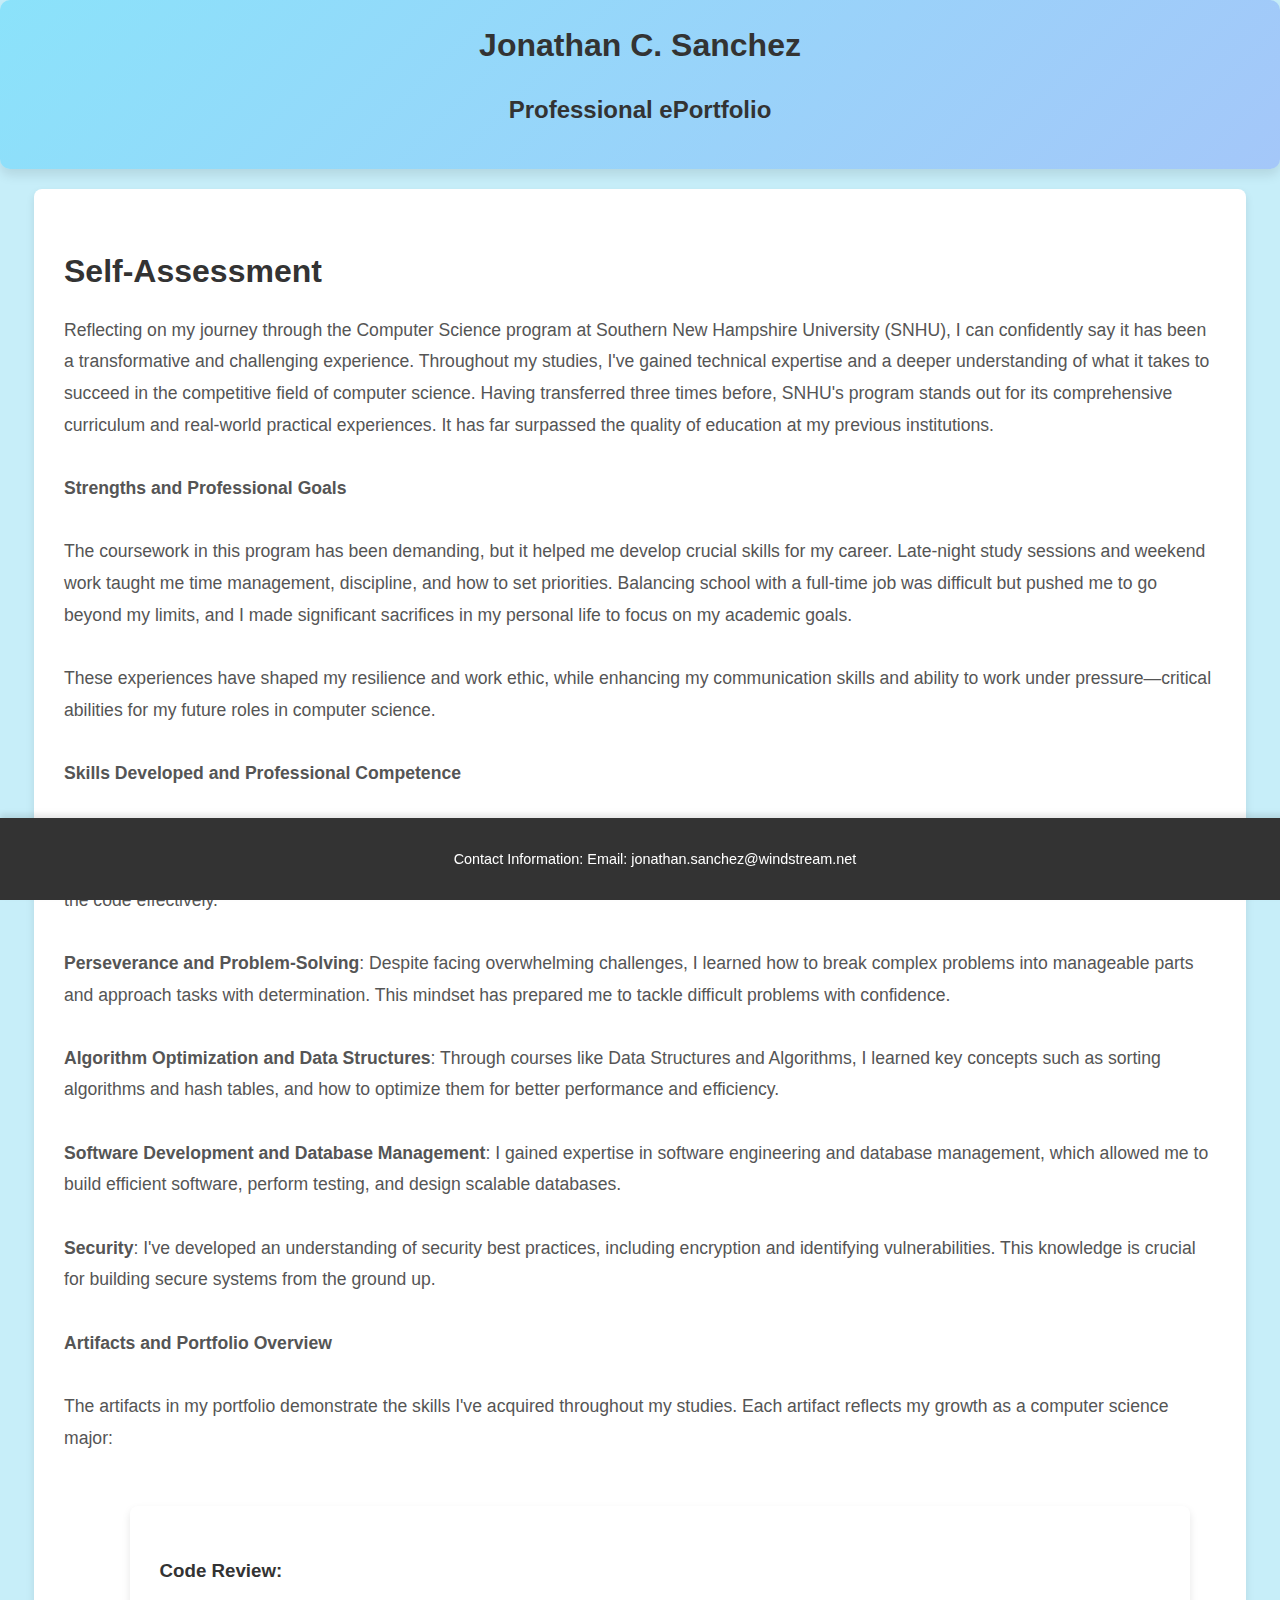
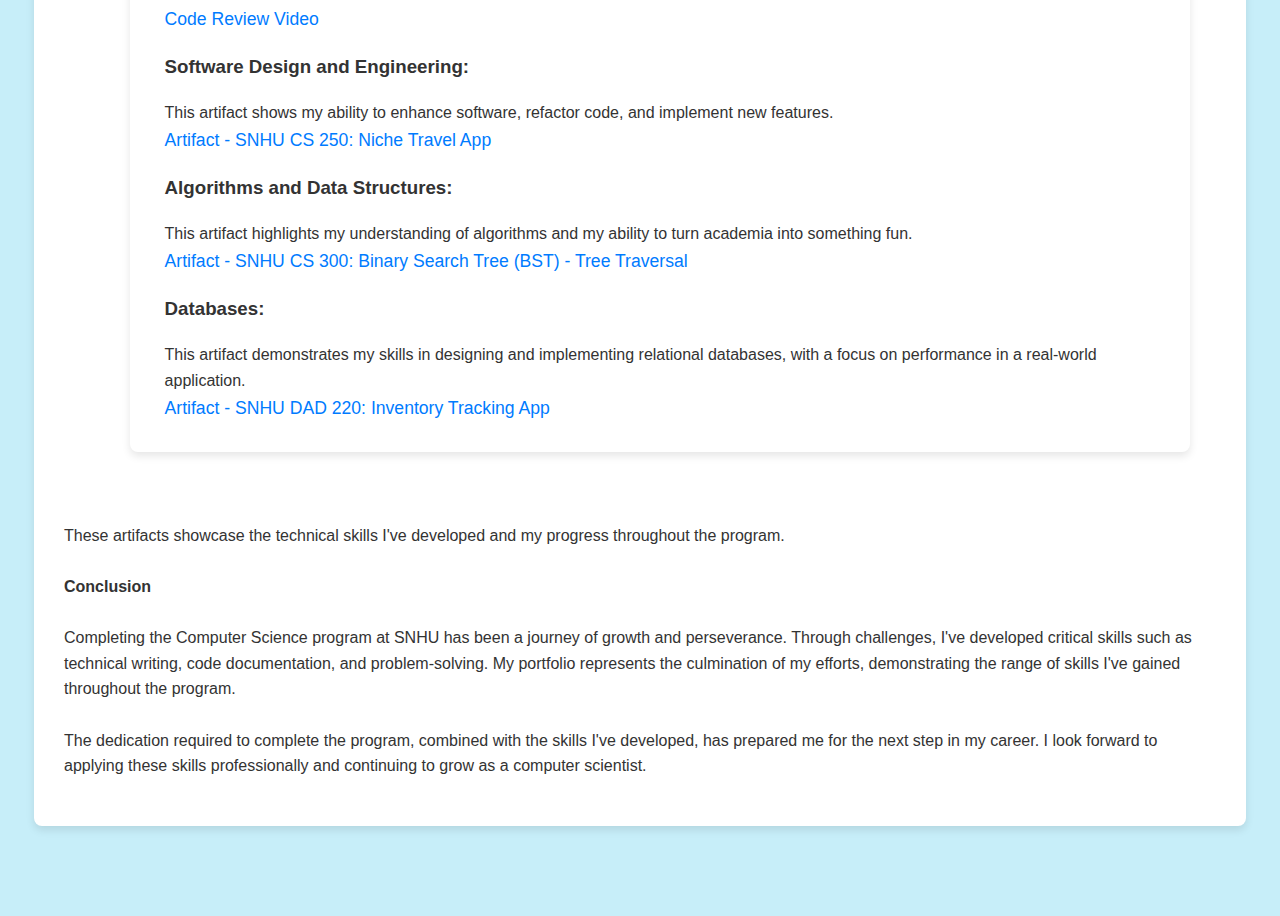
<file: index.html>
<!DOCTYPE html>
<html lang="en">
<head>
    <meta charset="UTF-8">
    <meta name="viewport" content="width=device-width, initial-scale=1.0">
    <title>Jonathan C. Sanchez - Professional ePortfolio</title>
    <link rel="stylesheet" href="./css/style.css">
</head>
<body>
    <header>
        <h1>Jonathan C. Sanchez</h1>
        <h2>Professional ePortfolio</h2>
    </header>
    <section id="self-assessment">
        <h2>Self-Assessment</h2>
        <p>
        
            Reflecting on my journey through the Computer Science program at Southern New Hampshire University (SNHU), I can confidently say it has been a transformative and challenging experience. Throughout my studies, I've gained technical expertise and a deeper understanding of what it takes to succeed in the competitive field of computer science. Having transferred three times before, SNHU's program stands out for its comprehensive curriculum and real-world practical experiences. It has far surpassed the quality of education at my previous institutions.<br><br>
        
            <strong>Strengths and Professional Goals</strong><br><br>
        
            The coursework in this program has been demanding, but it helped me develop crucial skills for my career. Late-night study sessions and weekend work taught me time management, discipline, and how to set priorities. Balancing school with a full-time job was difficult but pushed me to go beyond my limits, and I made significant sacrifices in my personal life to focus on my academic goals.<br><br>
        
            These experiences have shaped my resilience and work ethic, while enhancing my communication skills and ability to work under pressure—critical abilities for my future roles in computer science.<br><br>
        
            <strong>Skills Developed and Professional Competence</strong><br><br>
        
            <strong>Technical Writing and Code Documentation</strong>: I've honed my ability to write clear, detailed documentation, making code easier to understand and maintain. This skill became crucial during coursework, where thorough documentation was necessary for future developers and testers to work with the code effectively.<br><br>
        
            <strong>Perseverance and Problem-Solving</strong>: Despite facing overwhelming challenges, I learned how to break complex problems into manageable parts and approach tasks with determination. This mindset has prepared me to tackle difficult problems with confidence.<br><br>
        
            <strong>Algorithm Optimization and Data Structures</strong>: Through courses like Data Structures and Algorithms, I learned key concepts such as sorting algorithms and hash tables, and how to optimize them for better performance and efficiency.<br><br>
        
            <strong>Software Development and Database Management</strong>: I gained expertise in software engineering and database management, which allowed me to build efficient software, perform testing, and design scalable databases.<br><br>
        
            <strong>Security</strong>: I've developed an understanding of security best practices, including encryption and identifying vulnerabilities. This knowledge is crucial for building secure systems from the ground up.<br><br>
        
            <strong>Artifacts and Portfolio Overview</strong><br><br>
        
            The artifacts in my portfolio demonstrate the skills I've acquired throughout my studies. Each artifact reflects my growth as a computer science major:<br><br>
        
            <ul>
                <section id="navigation">
                    <nav>
                        <ul><h3>Code Review:</h3>
                            <li><a href="./assets/CodeReview/codeReview.html">Code Review Video</a></li>
                            <li><h3>Software Design and Engineering:</h3> This artifact shows my ability to enhance software, refactor code, and implement new features.</li>
                            <li><a href="./assets/ArtifactOne/artifactOne.html">Artifact - SNHU CS 250: Niche Travel App</a></li>
                            <li><h3>Algorithms and Data Structures:</h3>This artifact highlights my understanding of algorithms and my ability to turn academia into something fun.</li>
                            <li><a href="./assets/ArtifactTwo/artifactTwo.html">Artifact - SNHU CS 300: Binary Search Tree (BST) - Tree Traversal</a></li>
                            <li><h3>Databases:</h3> This artifact demonstrates my skills in designing and implementing relational databases, with a focus on performance in a real-world application.</li>
                            <li><a href="./assets/ArtifactThree/artifactThree.html">Artifact - SNHU DAD 220: Inventory Tracking App</a></li>
            
                            
                        </ul>
                    </nav>
                </section>
            </ul><br><br>
        
            These artifacts showcase the technical skills I've developed and my progress throughout the program.<br><br>
        
            <strong>Conclusion</strong><br><br>
        
            Completing the Computer Science program at SNHU has been a journey of growth and perseverance. Through challenges, I've developed critical skills such as technical writing, code documentation, and problem-solving. My portfolio represents the culmination of my efforts, demonstrating the range of skills I've gained throughout the program.<br><br>
        
            The dedication required to complete the program, combined with the skills I've developed, has prepared me for the next step in my career. I look forward to applying these skills professionally and continuing to grow as a computer scientist.
        </p>
        
    </section>



    <footer>
        <p>Contact Information: Email: jonathan.sanchez@windstream.net</p>
    </footer>
</body>
</html>
</file>
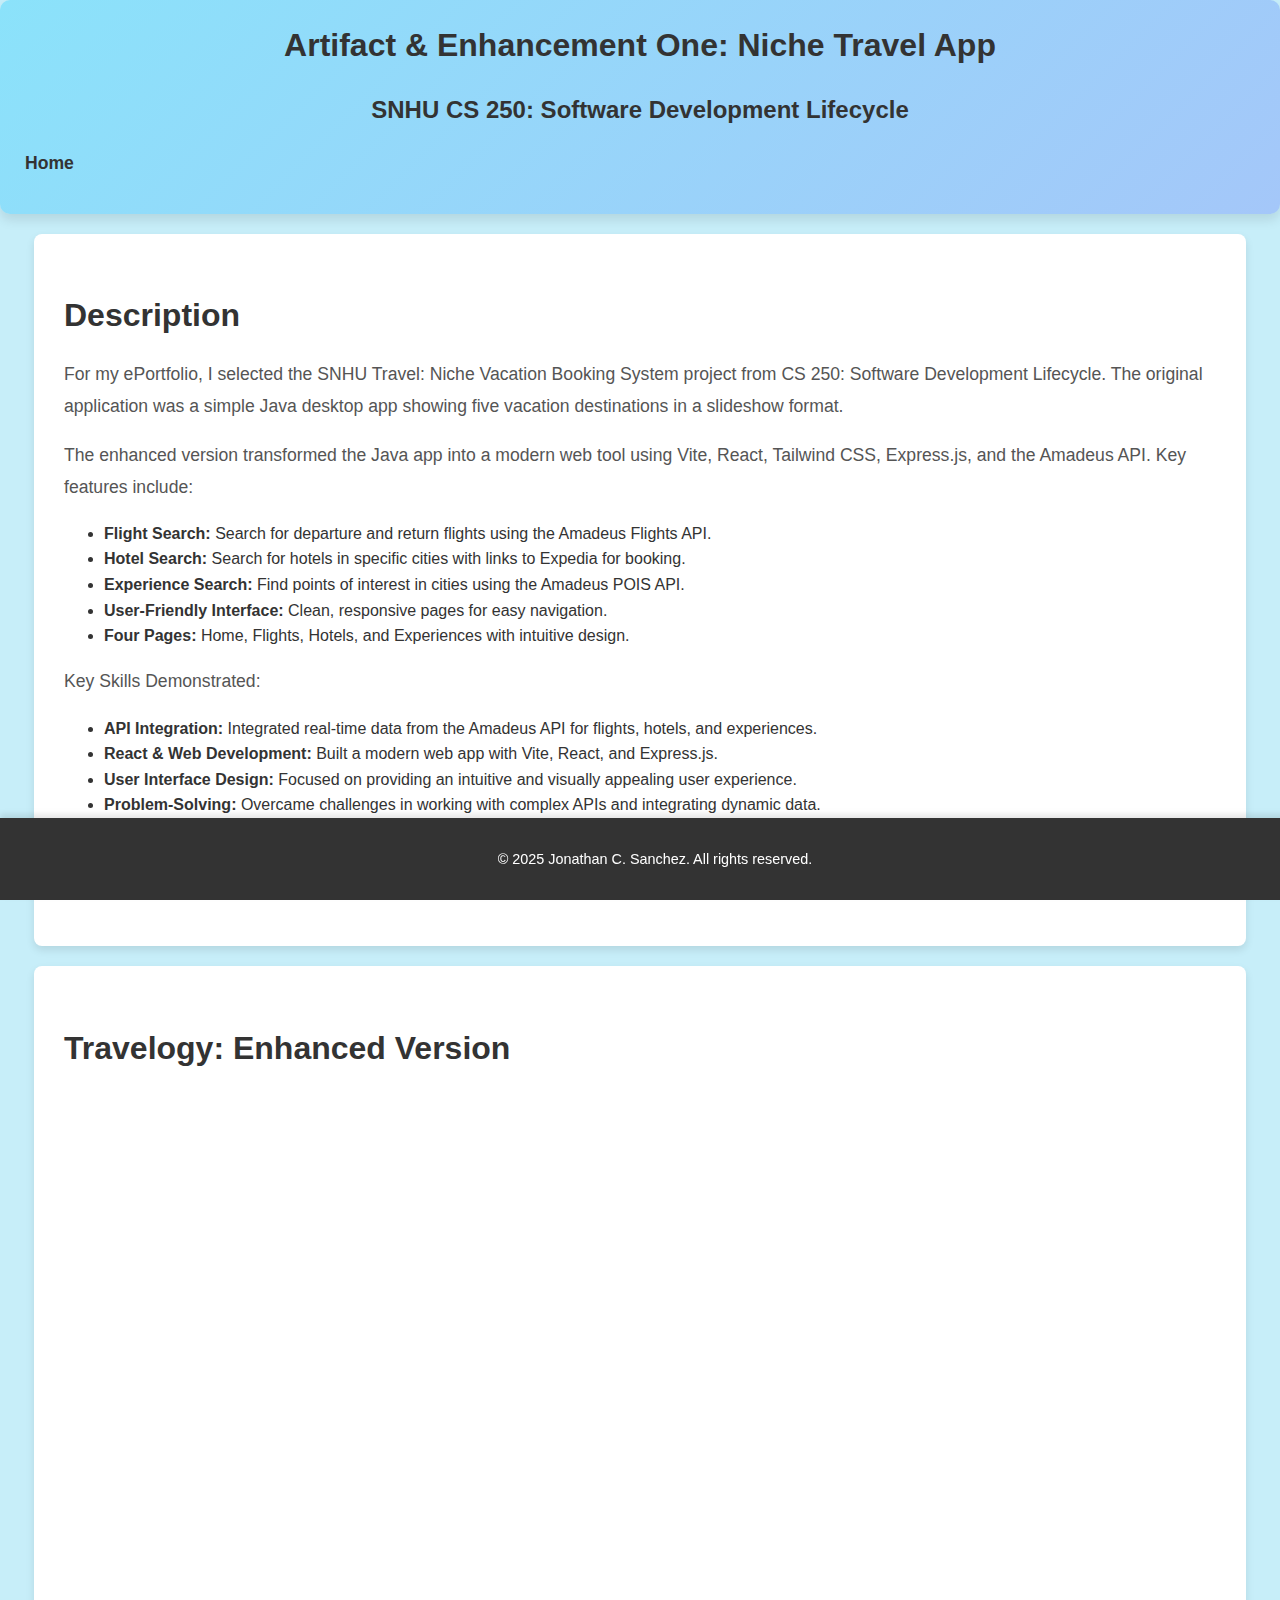
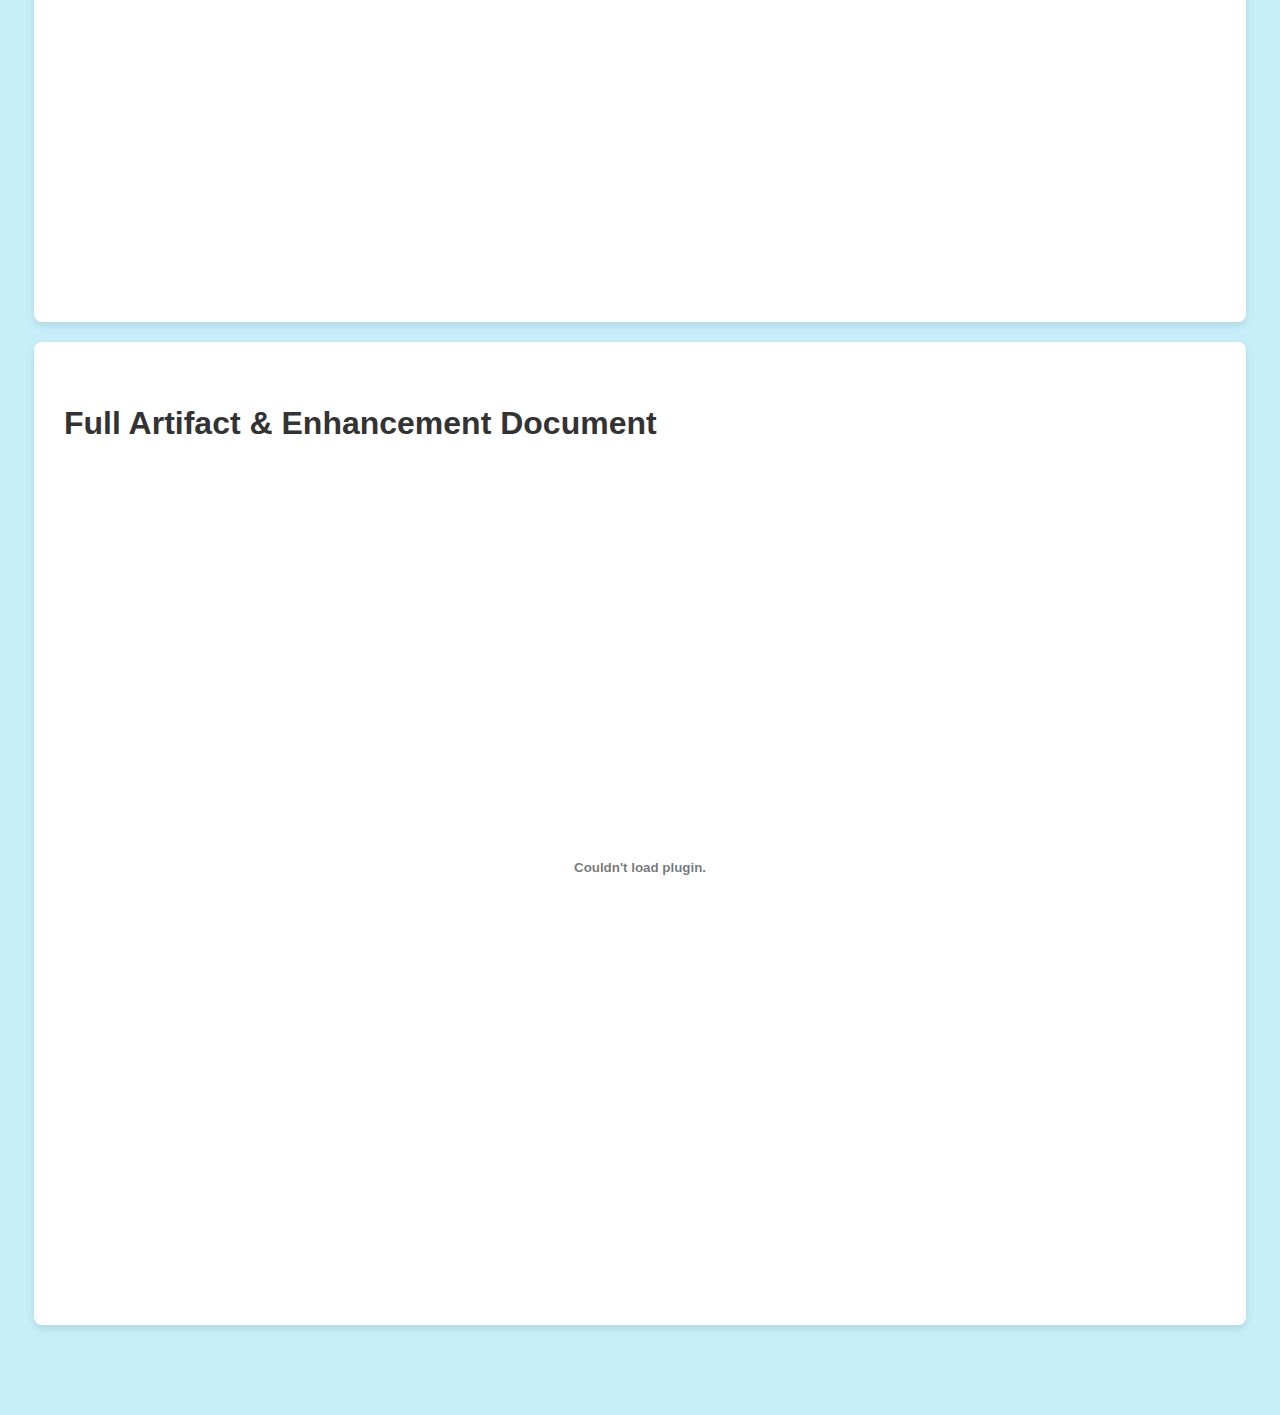
<file: assets/ArtifactOne/artifactOne.html>
<!DOCTYPE html>
<html lang="en">
<head>
    <meta charset="UTF-8">
    <meta name="viewport" content="width=device-width, initial-scale=1.0">
    <title>Artifact 1: Niche Travel App</title>
    <link rel="stylesheet" href="../../css/style.css">
</head>
<body>
    <header>
        <h1>Artifact & Enhancement One: Niche Travel App</h1>
        <h2>SNHU CS 250: Software Development Lifecycle</h2>
        <nav>
            <ul>
                <li><a href="../../index.html">Home</a></li>
            </ul>
        </nav>
    </header>

    <section>
        <h2>Description</h2>
        <p>
            For my ePortfolio, I selected the SNHU Travel: Niche Vacation Booking System project from CS 250: Software Development Lifecycle. The original application was a simple Java desktop app showing five vacation destinations in a slideshow format.
        </p>
        
        <p>
            The enhanced version transformed the Java app into a modern web tool using Vite, React, Tailwind CSS, Express.js, and the Amadeus API. Key features include:
            <ul>
                <li><strong>Flight Search:</strong> Search for departure and return flights using the Amadeus Flights API.</li>
                <li><strong>Hotel Search:</strong> Search for hotels in specific cities with links to Expedia for booking.</li>
                <li><strong>Experience Search:</strong> Find points of interest in cities using the Amadeus POIS API.</li>
                <li><strong>User-Friendly Interface:</strong> Clean, responsive pages for easy navigation.</li>
                <li><strong>Four Pages:</strong> Home, Flights, Hotels, and Experiences with intuitive design.</li>
            </ul>
        </p>
        
        <p>
            Key Skills Demonstrated:
            <ul>
                <li><strong>API Integration:</strong> Integrated real-time data from the Amadeus API for flights, hotels, and experiences.</li>
                <li><strong>React & Web Development:</strong> Built a modern web app with Vite, React, and Express.js.</li>
                <li><strong>User Interface Design:</strong> Focused on providing an intuitive and visually appealing user experience.</li>
                <li><strong>Problem-Solving:</strong> Overcame challenges in working with complex APIs and integrating dynamic data.</li>
            </ul>
        </p>
        
        <p>
            This project showcases my ability to take a simple idea and turn it into a fully functioning web application with modern technologies. If revisited, I'd add features like user login and more advanced booking capabilities.
        </p>
        
    </section>

    <section>
        <h2>Travelogy: Enhanced Version</h2>

        <iframe src="https://travelogy-frontend-3f9bc06f0a5e.herokuapp.com/" width="100%" height="800" frameborder="0" allowfullscreen></iframe>

    </section>

    <section>
        <h2>Full Artifact & Enhancement Document</h2>
        <p>
            <embed src="./Enhancement_One_TravelApp_Jonathan_Sanchez.pdf" width="100%" height="800px" type="application/pdf">
        </p>
    </section>



    <footer>
        <p>&copy; 2025 Jonathan C. Sanchez. All rights reserved.</p>
    </footer>
</body>
</html>
</file>
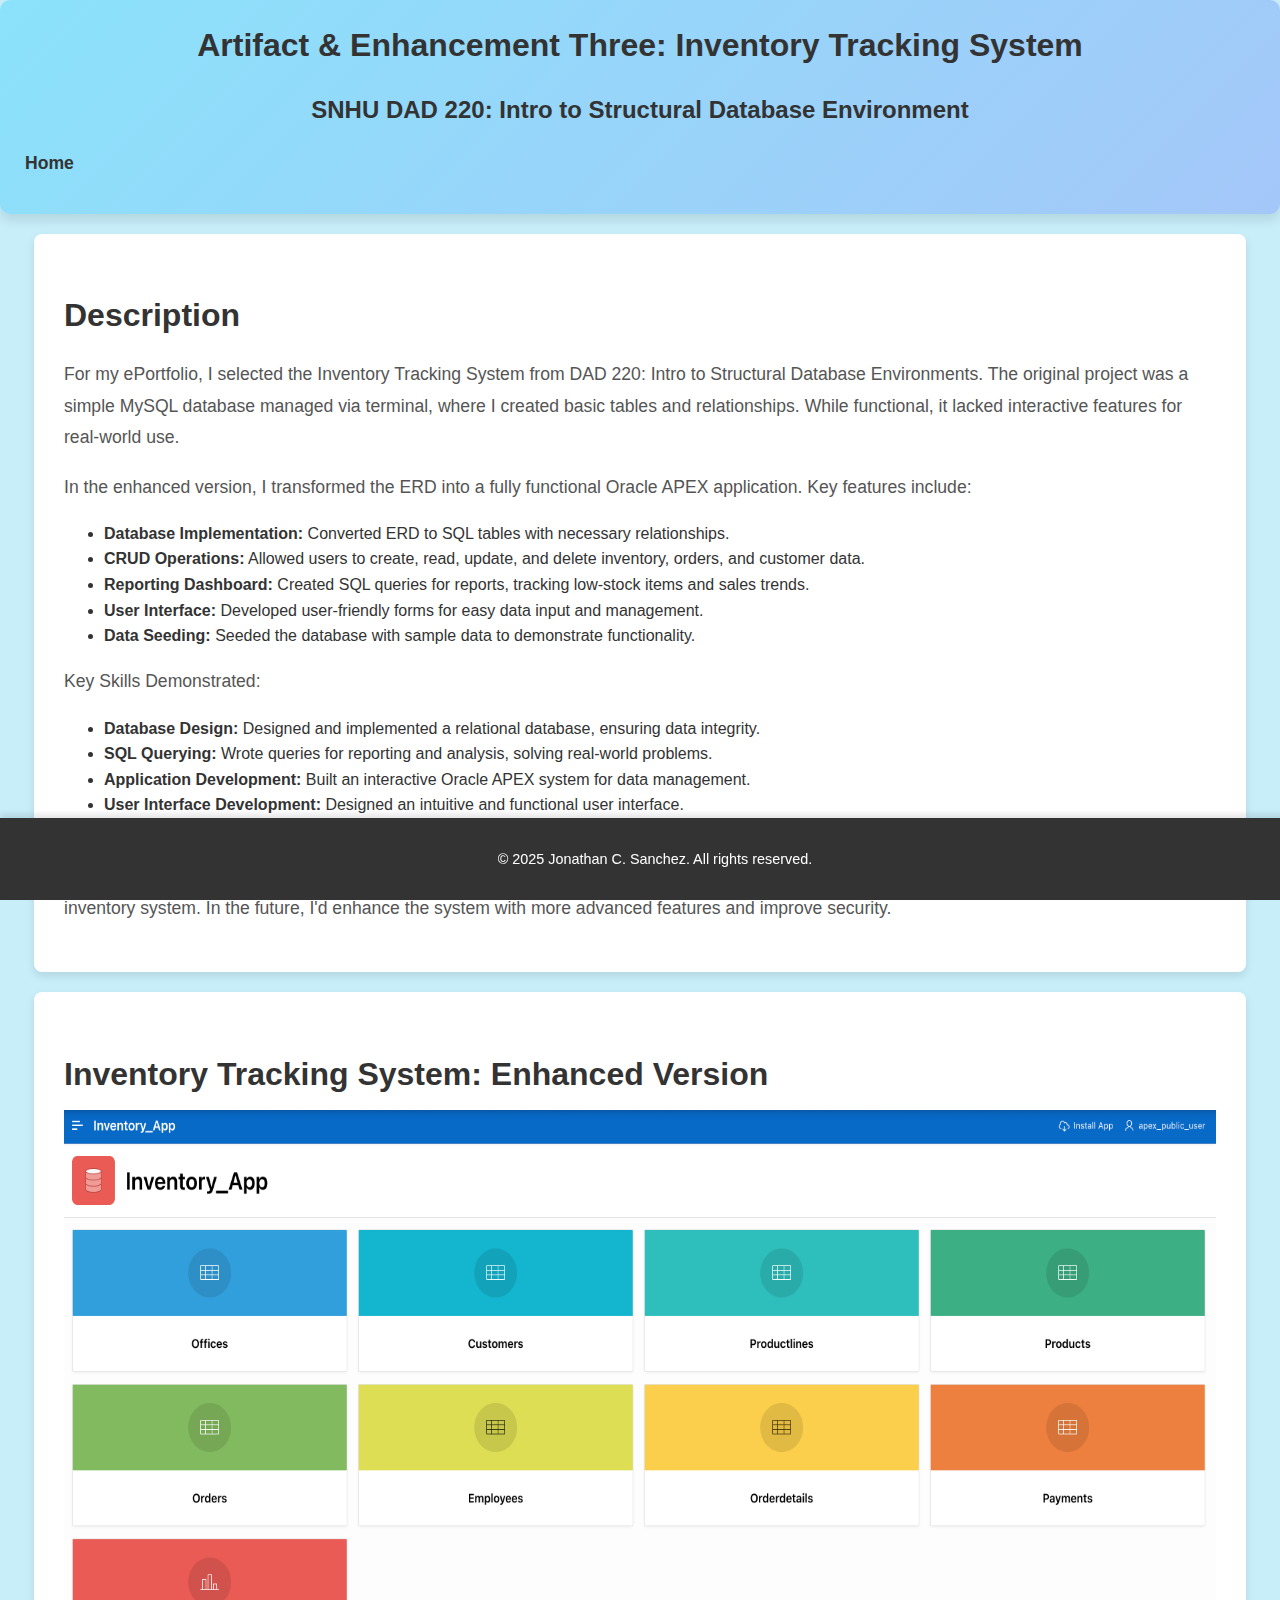
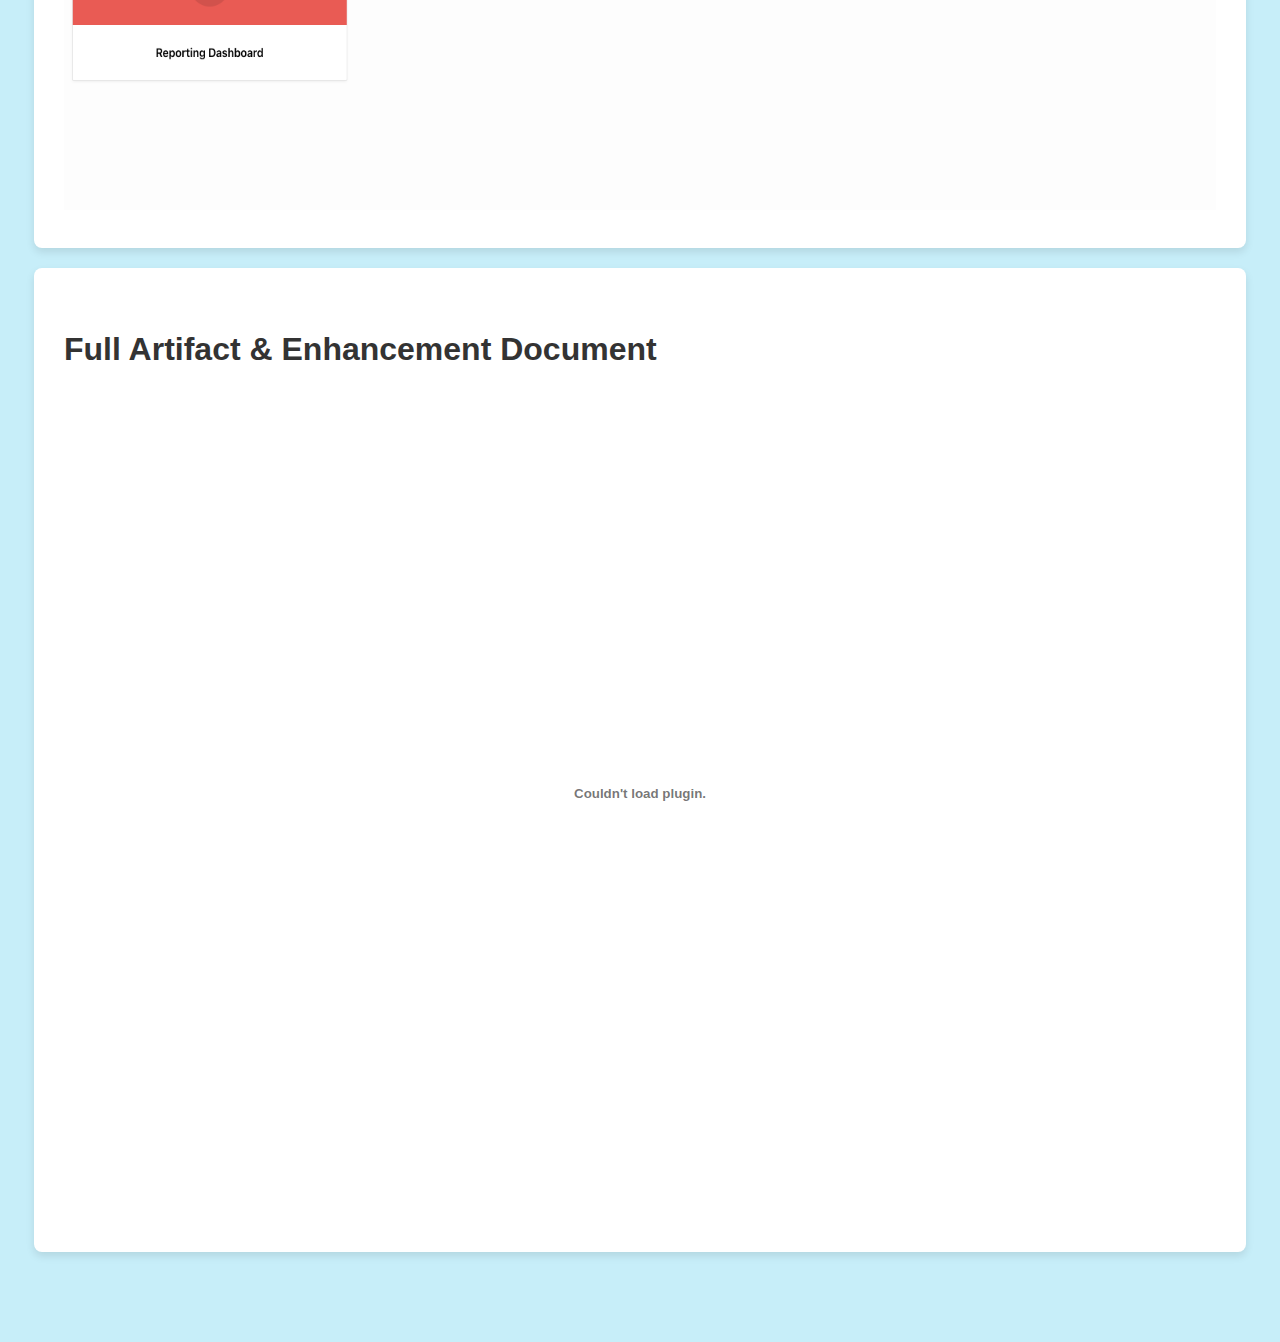
<file: assets/ArtifactThree/artifactThree.html>
<!DOCTYPE html>
<html lang="en">
<head>
    <meta charset="UTF-8">
    <meta name="viewport" content="width=device-width, initial-scale=1.0">
    <title>Artifact 3: Inventory Tracking System</title>
    <link rel="stylesheet" href="../../css/style.css">
</head>
<body>
    <header>
        <h1>Artifact & Enhancement Three: Inventory Tracking System</h1>
        <h2>SNHU DAD 220: Intro to Structural Database Environment</h2>
        <nav>
            <ul>
                <li><a href="../../index.html">Home</a></li>
            </ul>
        </nav>
    </header>

    <section>
        <h2>Description</h2>
        <p>
            For my ePortfolio, I selected the Inventory Tracking System from DAD 220: Intro to Structural Database Environments. The original project was a simple MySQL database managed via terminal, where I created basic tables and relationships. While functional, it lacked interactive features for real-world use.
        </p>
        
        <p>
            In the enhanced version, I transformed the ERD into a fully functional Oracle APEX application. Key features include:
            <ul>
                <li><strong>Database Implementation:</strong> Converted ERD to SQL tables with necessary relationships.</li>
                <li><strong>CRUD Operations:</strong> Allowed users to create, read, update, and delete inventory, orders, and customer data.</li>
                <li><strong>Reporting Dashboard:</strong> Created SQL queries for reports, tracking low-stock items and sales trends.</li>
                <li><strong>User Interface:</strong> Developed user-friendly forms for easy data input and management.</li>
                <li><strong>Data Seeding:</strong> Seeded the database with sample data to demonstrate functionality.</li>
            </ul>
        </p>
        
        <p>
            Key Skills Demonstrated:
            <ul>
                <li><strong>Database Design:</strong> Designed and implemented a relational database, ensuring data integrity.</li>
                <li><strong>SQL Querying:</strong> Wrote queries for reporting and analysis, solving real-world problems.</li>
                <li><strong>Application Development:</strong> Built an interactive Oracle APEX system for data management.</li>
                <li><strong>User Interface Development:</strong> Designed an intuitive and functional user interface.</li>
                <li><strong>Security Considerations:</strong> Followed best practices to handle data securely.</li>
            </ul>
        </p>
        
        <p>
            This project allowed me to apply database management, SQL, and application development skills, turning a conceptual ERD into a practical inventory system. In the future, I'd enhance the system with more advanced features and improve security.
        </p>
        
    </section>

    <section>
        <h2>Inventory Tracking System: Enhanced Version</h2>
        <a href="https://apex.oracle.com/pls/apex/r/test_jcs/inventory-app/home?session=101263046178727">
            <img src="./image.jpg" alt="Link Image" style="border: none; width: 100%; height: 700px;">
        </a>
        
    </section>

    <section>
        <h2>Full Artifact & Enhancement Document</h2>
        <p>
            <embed src="./EnhancementThree_Jonathan_Sanchez.pdf" width="100%" height="800px" type="application/pdf">
        </p>
    </section>
   


    <footer>
        <p>&copy; 2025 Jonathan C. Sanchez. All rights reserved.</p>
    </footer>
</body>
</html>
</file>
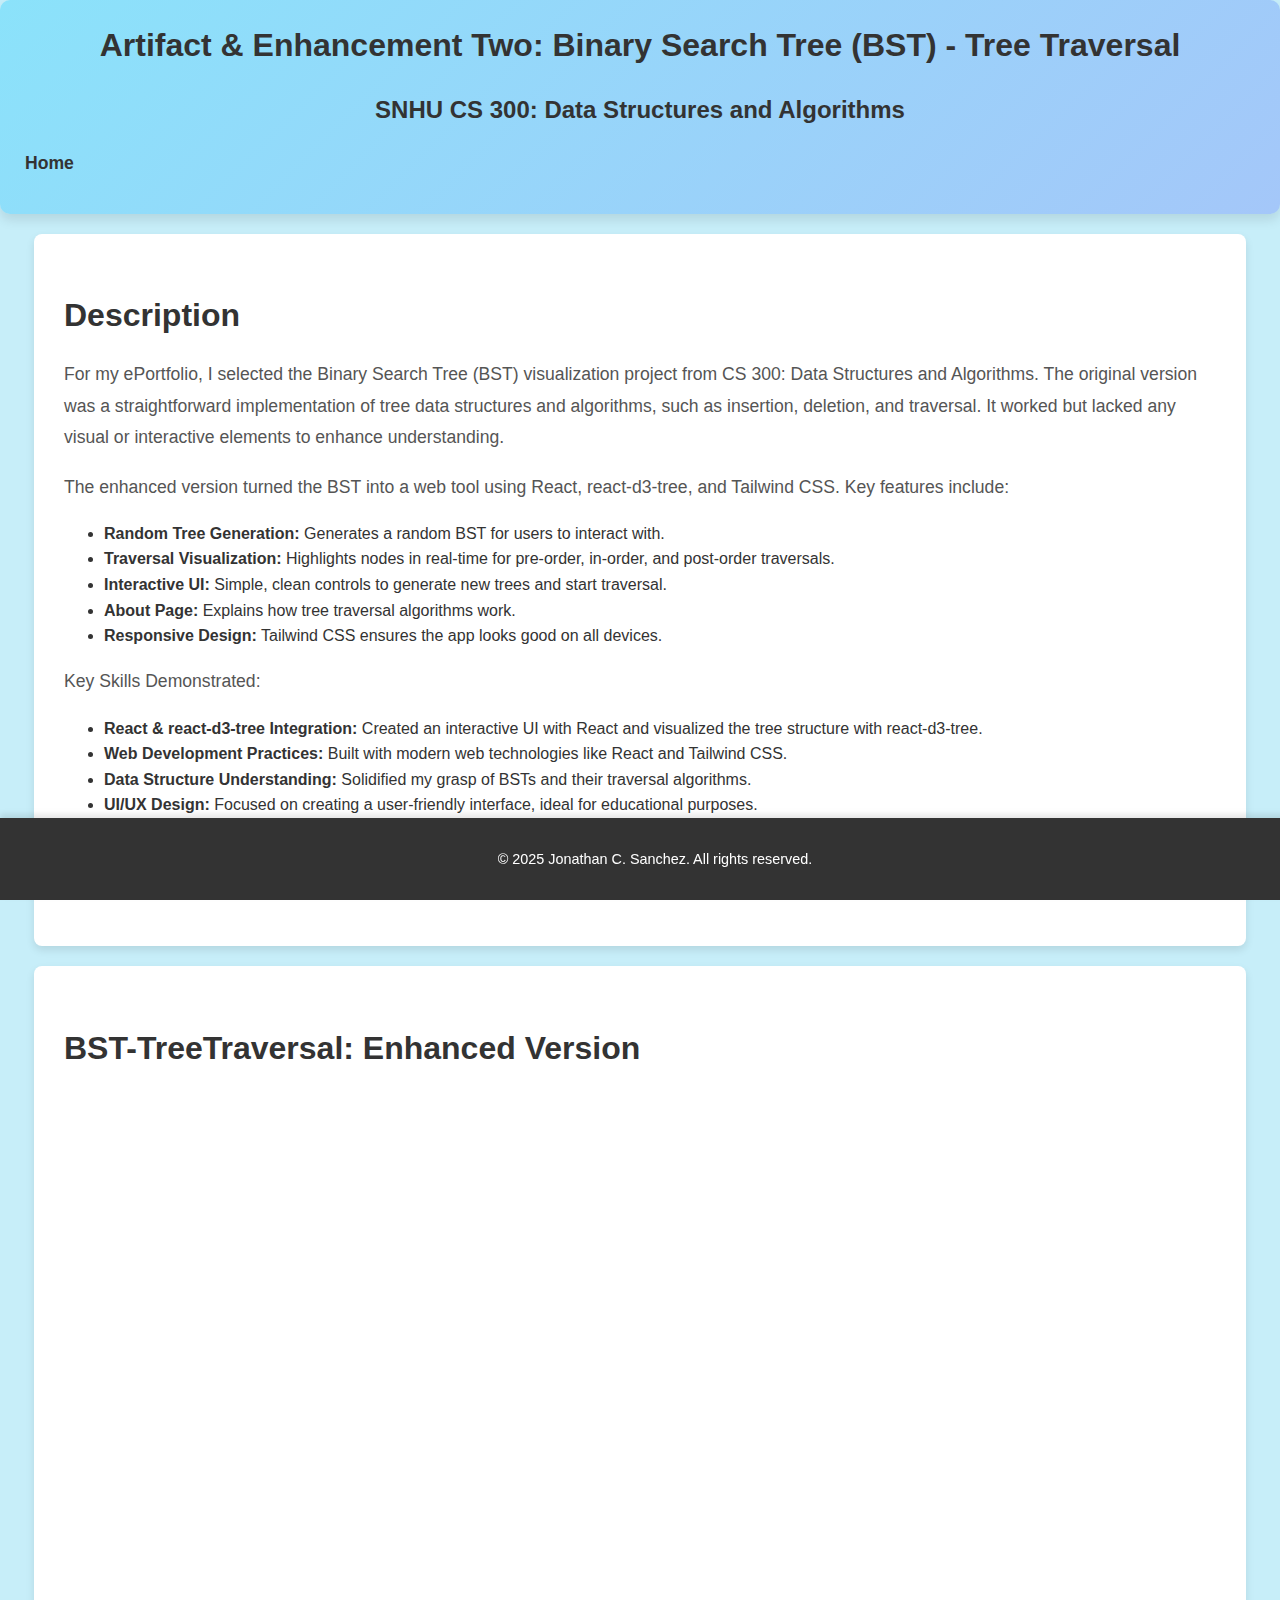
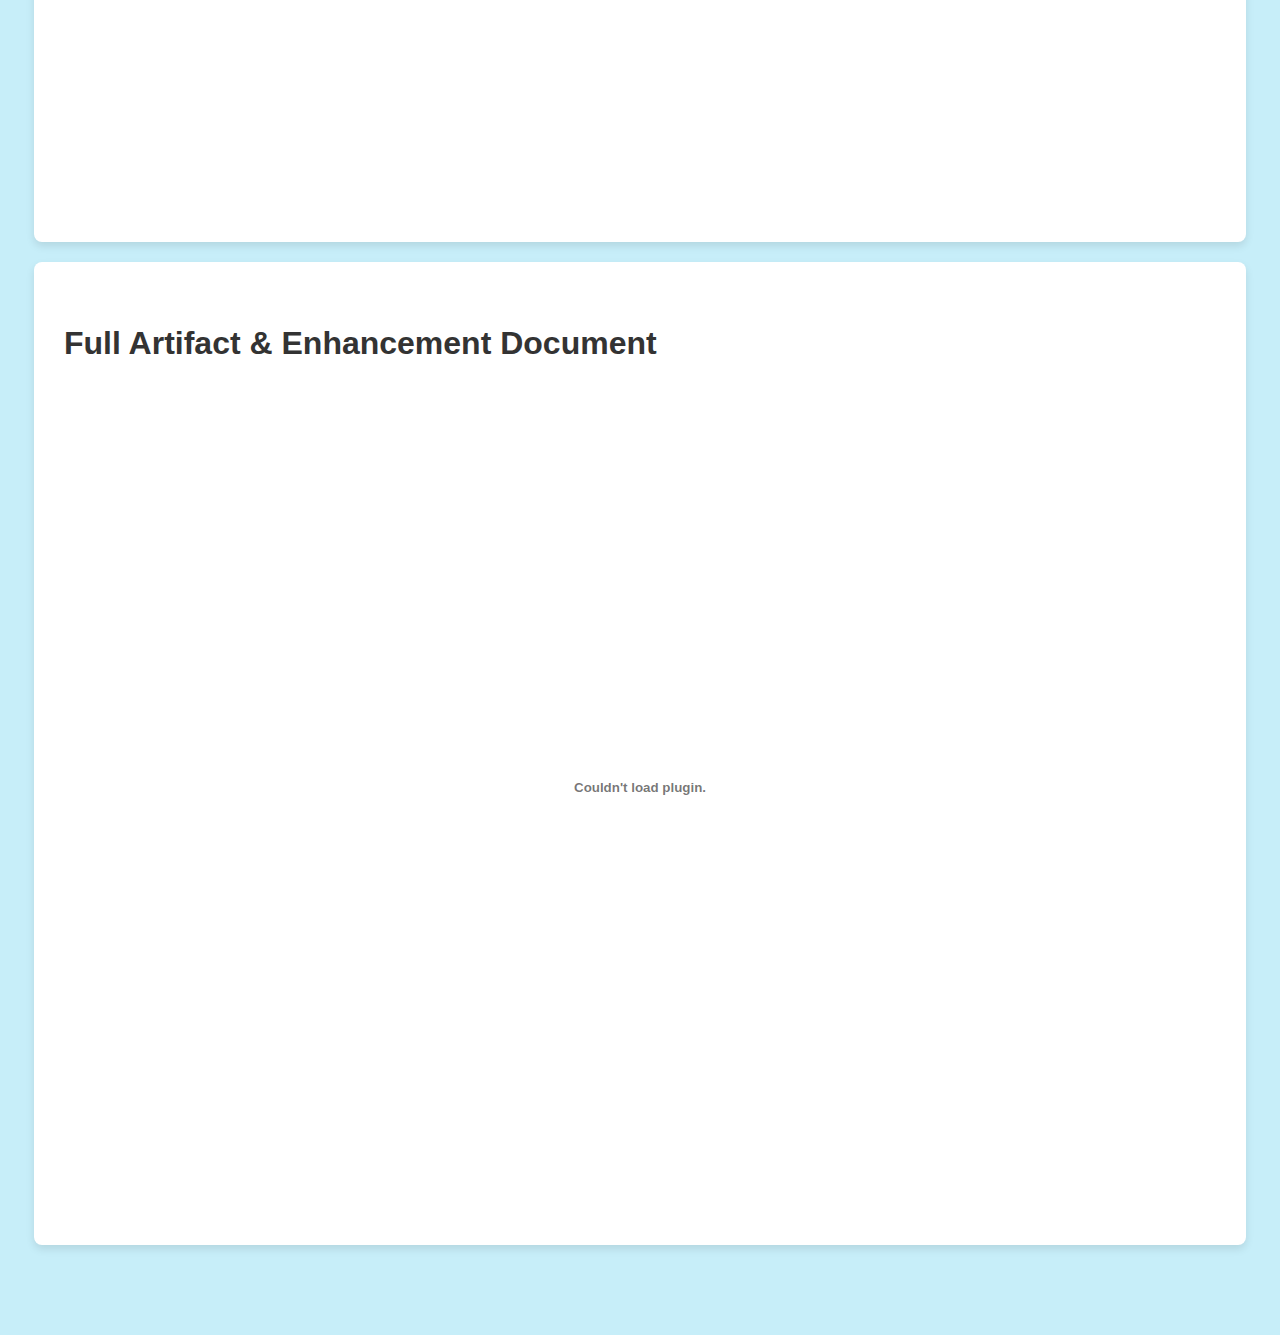
<file: assets/ArtifactTwo/artifactTwo.html>
<!DOCTYPE html>
<html lang="en">
<head>
    <meta charset="UTF-8">
    <meta name="viewport" content="width=device-width, initial-scale=1.0">
    <title>Artifact 2: BST-Tree Traversal</title>
    <link rel="stylesheet" href="../../css/style.css">
</head>
<body>
    <header>
        <h1>Artifact & Enhancement Two: Binary Search Tree (BST) - Tree Traversal</h1>
        <h2>SNHU CS 300: Data Structures and Algorithms</h2>
        <nav>
            <ul>
                <li><a href="../../index.html">Home</a></li>
            </ul>
        </nav>
    </header>

    <section>
        <h2>Description</h2>
        <p>
            For my ePortfolio, I selected the Binary Search Tree (BST) visualization project from CS 300: Data Structures and Algorithms. The original version was a straightforward implementation of tree data structures and algorithms, such as insertion, deletion, and traversal. It worked but lacked any visual or interactive elements to enhance understanding.
        </p>
        
        <p>
            The enhanced version turned the BST into a web tool using React, react-d3-tree, and Tailwind CSS. Key features include:
            <ul>
                <li><strong>Random Tree Generation:</strong> Generates a random BST for users to interact with.</li>
                <li><strong>Traversal Visualization:</strong> Highlights nodes in real-time for pre-order, in-order, and post-order traversals.</li>
                <li><strong>Interactive UI:</strong> Simple, clean controls to generate new trees and start traversal.</li>
                <li><strong>About Page:</strong> Explains how tree traversal algorithms work.</li>
                <li><strong>Responsive Design:</strong> Tailwind CSS ensures the app looks good on all devices.</li>
            </ul>
        </p>
        
        <p>
            Key Skills Demonstrated:
            <ul>
                <li><strong>React & react-d3-tree Integration:</strong> Created an interactive UI with React and visualized the tree structure with react-d3-tree.</li>
                <li><strong>Web Development Practices:</strong> Built with modern web technologies like React and Tailwind CSS.</li>
                <li><strong>Data Structure Understanding:</strong> Solidified my grasp of BSTs and their traversal algorithms.</li>
                <li><strong>UI/UX Design:</strong> Focused on creating a user-friendly interface, ideal for educational purposes.</li>
            </ul>
        </p>
        
        <p>
            This project allowed me to combine my understanding of data structures with modern web tools to create an interactive experience. If revisited, I would explore adding more tree structures and traversal methods to further enhance the app.
        </p>        
        
    </section>
    <section>
        <h2>BST-TreeTraversal: Enhanced Version</h2>

        <iframe src="https://bst-treetraversal-0a629bc8dd79.herokuapp.com/" width="100%" height="900" frameborder="0" allowfullscreen style="zoom: 0.8;"></iframe>

    </section>
    <section>
        <h2>Full Artifact & Enhancement Document</h2>
        <p>
            <embed src="./EnhancementTwo_Jonathan_Sanchez.pdf" width="100%" height="800px" type="application/pdf">
        </p>
    </section>


    <footer>
        <p>&copy; 2025 Jonathan C. Sanchez. All rights reserved.</p>
    </footer>
</body>
</html>
</file>
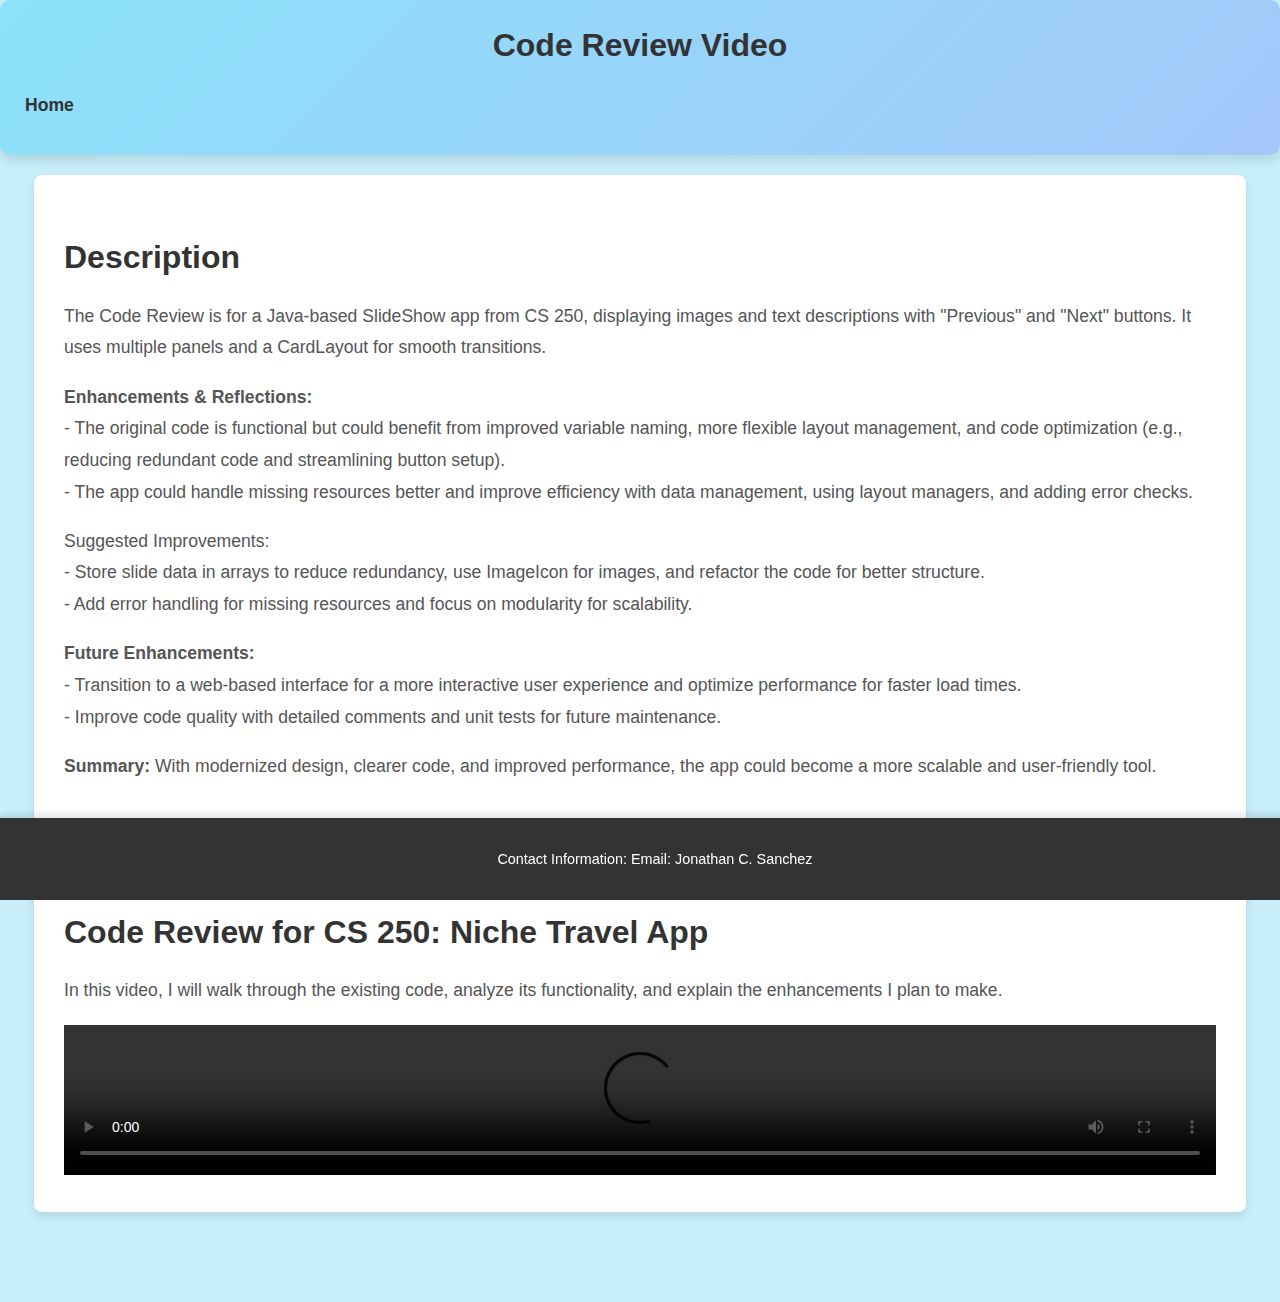
<file: assets/CodeReview/codeReview.html>
<!DOCTYPE html>
<html lang="en">
<head>
    <meta charset="UTF-8">
    <meta name="viewport" content="width=device-width, initial-scale=1.0">
    <title>Code Review Video</title>
    <link rel="stylesheet" href="../../css/style.css">
</head>
<body>
    <header>
        <h1>Code Review Video</h1>
        <nav>
            <ul>
                <li><a href="../../index.html">Home</a></li>
            </ul>
        </nav>
    </header>
    <section>
        <h2>Description</h2>
    <p>The Code Review is for a Java-based SlideShow app from CS 250, displaying images and text descriptions with "Previous" and "Next" buttons. It uses multiple panels and a CardLayout for smooth transitions.</p>

<p><strong>Enhancements & Reflections:</strong><br>
- The original code is functional but could benefit from improved variable naming, more flexible layout management, and code optimization (e.g., reducing redundant code and streamlining button setup).<br>
- The app could handle missing resources better and improve efficiency with data management, using layout managers, and adding error checks.</p>

<p><stong>Suggested Improvements:</stong><br>
- Store slide data in arrays to reduce redundancy, use ImageIcon for images, and refactor the code for better structure.<br>
- Add error handling for missing resources and focus on modularity for scalability.</p>

<p><strong>Future Enhancements:</strong><br>
- Transition to a web-based interface for a more interactive user experience and optimize performance for faster load times.<br>
- Improve code quality with detailed comments and unit tests for future maintenance.</p>

<p><strong>Summary:</strong> With modernized design, clearer code, and improved performance, the app could become a more scalable and user-friendly tool.</p>
    </section>
    <section id="code-review">
        <h2>Code Review for CS 250: Niche Travel App</h2>
        <p>In this video, I will walk through the existing code, analyze its functionality, and explain the enhancements I plan to make.</p>
        <div class="video-container">
            <video width="100%" controls>
                <source src="./Code_Review.mp4" type="video/mp4">
                Your browser does not support the video tag.
              </video>
              
        </div>
    </section>

    <footer>
        <p>Contact Information: Email: Jonathan C. Sanchez</p>
    </footer>
</body>
</html>
</file>
<file: css/style.css>
body {
    font-family: 'Segoe UI', Tahoma, Geneva, Verdana, sans-serif;
    background-color:rgba(174, 231, 247, 0.69);
    margin: 0;
    padding: 0;
    color: #333;
    line-height: 1.6;
    padding-bottom: 70px;
}
header {
    background: linear-gradient(135deg, rgba(112, 221, 251, 0.69), rgba(116, 145, 249, 0.42));
    color: #333;
    text-align: center;
    padding: 20px;
    box-shadow: 0 6px 12px rgba(0, 0, 0, 0.1);
    border-radius: 10px; 
    font-weight: 500;
    transition: all 0.3s ease-in-out; 
}

header:hover {
    box-shadow: 0 8px 16px rgba(0, 0, 0, 0.2); 
    transform: translateY(-4px); 
}

header h1 {
    margin: 0;
    font-size: 2em;
    color: #333; 
}


footer {
    background-color: #333;
    color: white;
    text-align: center;
    padding: 15px;
    position: fixed;
    bottom: 0;
    width: 100%;
    box-shadow: 0 -4px 6px rgba(0, 0, 0, 0.1);
    font-size: 0.9em;
}


nav ul {
    list-style-type: none;
    padding: 0;
    text-align: start;
    margin-top: 20px;
}

nav ul li {
    display: grid;
    margin: 0 5px;
}

a {
    text-decoration: none;
    color: #333;
    font-weight: bold;
    font-size: 1.1em;
    transition: color 0.3s ease;
}

a:hover {
    color: #007bff;
}


section {
    padding: 30px;
    margin: 20px auto;
    background-color: white;
    border-radius: 8px;
    box-shadow: 0 4px 8px rgba(0, 0, 0, 0.1);
    max-width: 1200px;
    width: 90%;
    transition: transform 0.3s ease, box-shadow 0.3s ease;
}

section:hover {
    transform: translateY(-5px);
    box-shadow: 0 8px 12px rgba(0, 0, 0, 0.15);
}


section h2 {
    font-size: 2em;
    color: #333;
    margin-bottom: 10px;
}


section p {
    font-size: 1.1em;
    color: #555;
    line-height: 1.8;
}

section a {
    font-weight: normal;
    color: #007bff;
}

section a:hover {
    color: #0056b3;
}


@media (max-width: 768px) {
    section {
        padding: 20px;
        width: 95%;
    }

    header h1 {
        font-size: 2em;
    }

    nav ul li {
        display: block;
        margin: 10px 0;
    }

    footer {
        font-size: 0.8em;
    }
}
</file>
